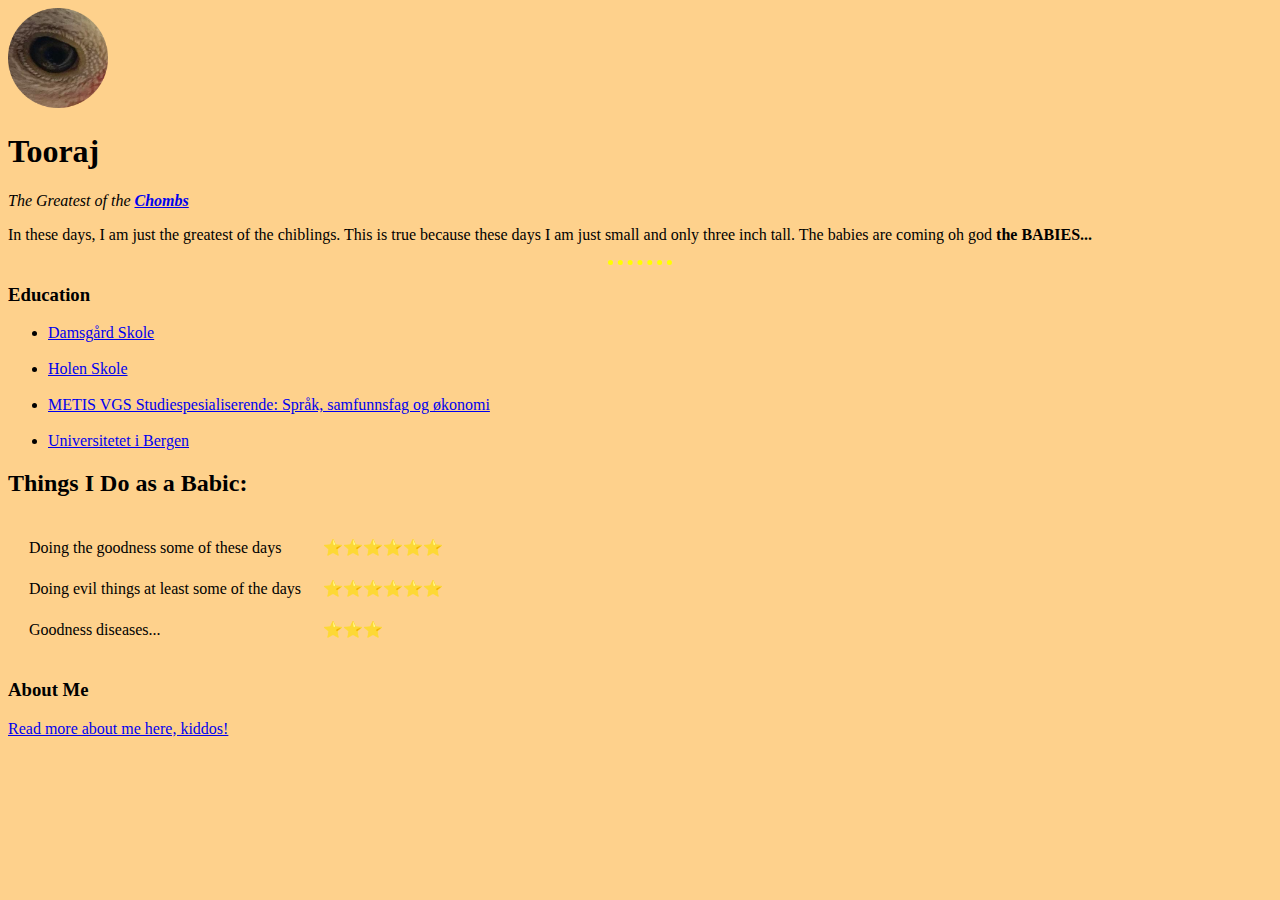
<file: index.html>
<!DOCTYPE html>
<html lang="en" dir="lftr">

<head>
  <title>Babylands Homepage</title>
  <meta charset="utf-8">
  <link rel="stylesheet" href="css/styles.css">
</head>

<body>
  <a href="https://youtu.be/FJNBHEYNw1U">
    <img alt="chombnic-eye-img" src="chibchib.png" width="100px" height="100px"></a>
  <h1 style="font-family">Tooraj</h1>
  <p><em>The Greatest of the <strong><a href="chaberun.gif">Chombs</a></strong></em></p>
  <p>In these days, I am just the greatest of the chiblings. This is true because these days I am just small and only three inch tall. The babies are coming oh god <strong>the BABIES...</strong></p>
  <hr>
  <h3>Education</h3>
  <ul>
    <li><a href="https://www.youtube.com/watch?v=LJS5rVvfG38">Damsgård Skole</a></li>
    <br>
    <li><a href="lol.jpg">Holen Skole</a></li>
    <br>
    <li><a href="https://en.wikipedia.org/wiki/Syphilis">METIS VGS Studiespesialiserende: Språk, samfunnsfag og økonomi</a></li>
    <br>
    <li><a href="uni.jpg">Universitetet i Bergen</a></li>
  </ul>
  <h2>Things I Do as a Babic:</h2>
  <table cellspacing="20">
          <tr>
            <td>Doing the goodness some of these days</td>
            <td>⭐⭐⭐⭐⭐⭐</td>
          </tr>
          <tr>
            <td>Doing evil things at least some of the days</td>
            <td>⭐⭐⭐⭐⭐⭐</td>
          </tr>
          <tr>
            <td>Goodness diseases...</td>
            <td>⭐⭐⭐</td>
          </tr>
  </table>

  <h3>About Me</h3>
  <a href="good.html">Read more about me here, kiddos!</a>
</body>

</html>
</file>
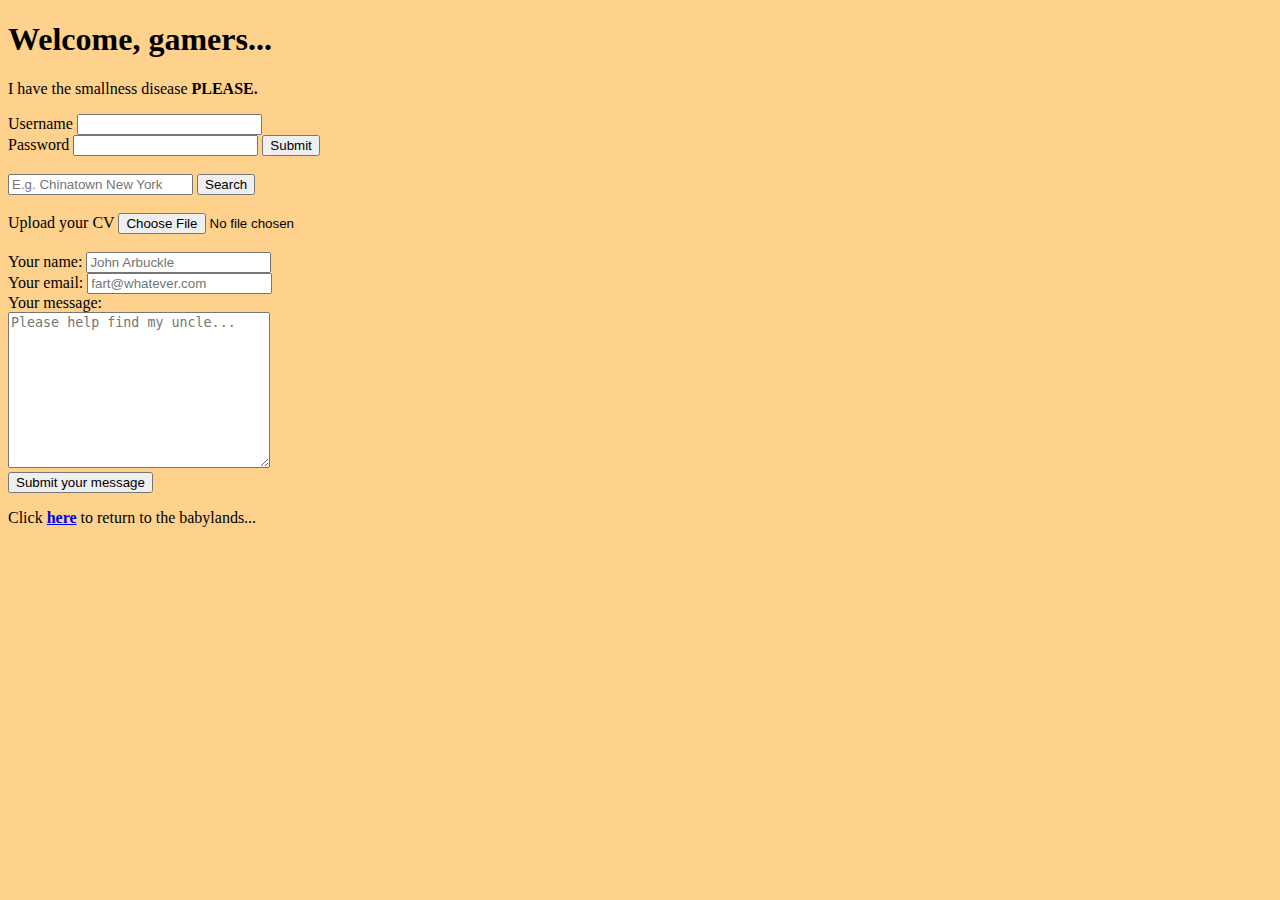
<file: good.html>
<!DOCTYPE html>
<!-- dir omhandler hvilken rekkefølge teksten skal leses, i dette tilfelle, left-to-right -->
<html lang="en" dir="ltr">

<head>
  <meta charset="utf-8">
  <title>Babylands About Me</title>
  <link rel="stylesheet" href="css/styles.css">
</head>

<body>

  <h1>Welcome, gamers...</h1>
  <p>I have the smallness disease <strong>PLEASE.</strong></p>
  <form class="" action="index.html" method="post">
    <label>Username</label>
    <input type="text"><br>
    <label>Password</label>
    <input type="password">
    <input type="submit" value="Submit"><br><br>
    <input type="Search" placeholder="E.g. Chinatown New York">
    <input type="submit" value="Search"><br><br>
    <label>Upload your CV</label>
    <input type="file"><br><br>
    <label for=""></label>
  </form>

  <form class="" action="mailto:toorajbarhag@outlook.com" method="post" enctype="text/plain">
    <label>Your name:</label>
    <input type="text" name="yourName" placeholder="John Arbuckle"><br>
    <label>Your email:</label>
    <input type="email" name="yourEmailaddress" placeholder="fart@whatever.com"><br>
    <label>Your message:</label><br>
    <textarea name="yourMessage" rows="10" cols="30" placeholder="Please help find my uncle..."></textarea> <br>
    <input type="submit" value="Submit your message">

  </form>

  <p>Click <strong><a href="index.html">here</a></strong> to return to the babylands...</p>
</body>

</html>
</file>
<file: css/styles.css>
body{
  background-color: #FED18C;
}

hr{
  border-color: yellow;
  border-style: dotted none none;
  border-width: thick;
  width: 5%;
}
</file>
